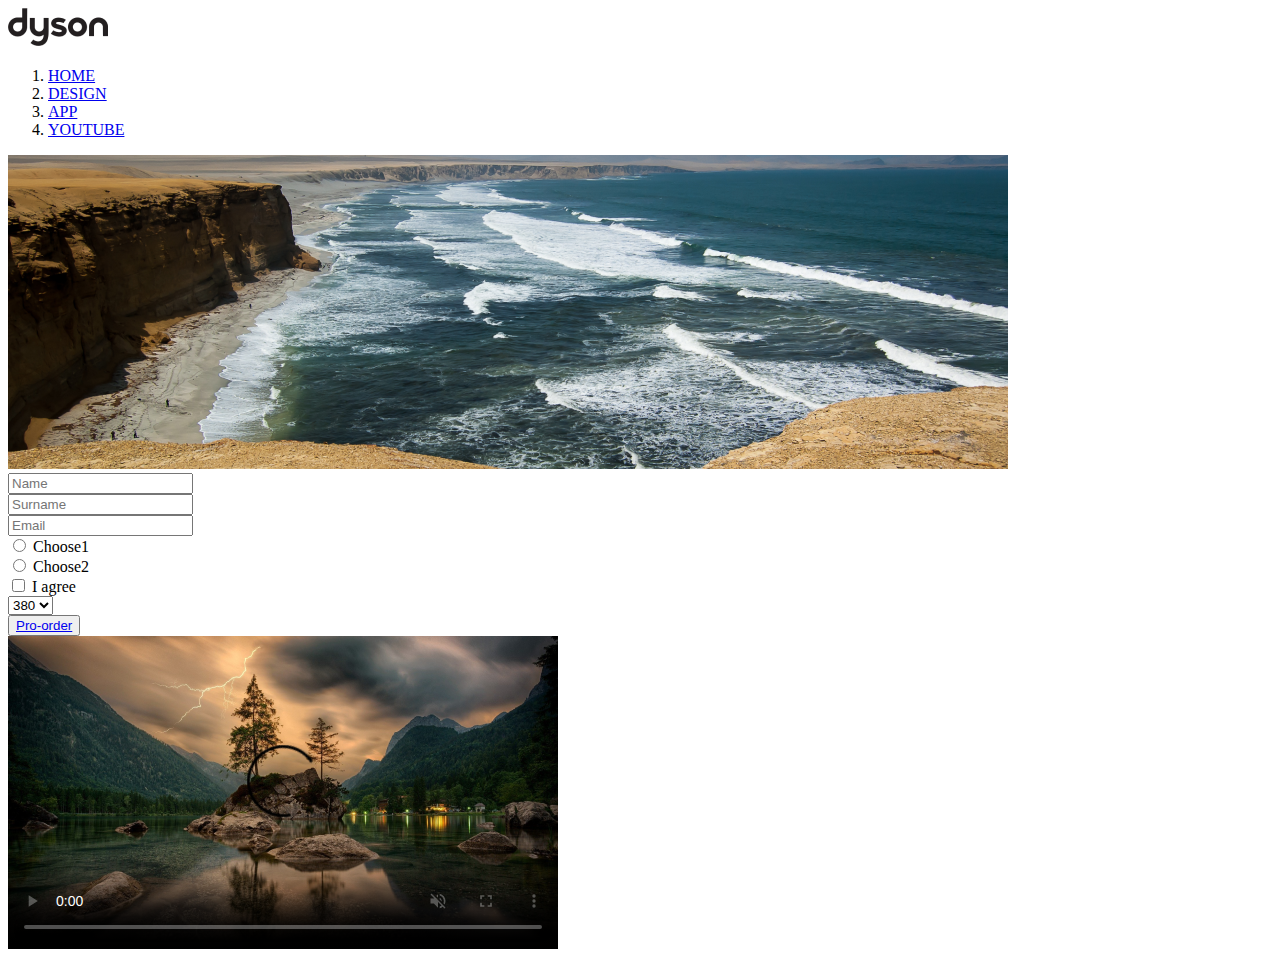
<file: Progect/index.html>
<!DOCTYPE html>
<html lang="en">
<head>
    <meta charset="UTF-8">
    <meta http-equiv="X-UA-Compatible" content="IE=edge">
    <meta name="viewport" content="width=device-width, initial-scale=1.0">
    <title>Document</title>
</head>
<body>
    <header>
        <div>
            <div>
            <a href="#" target="_blank">
                <img src="./logo.png" alt="logo">
            </a>
            </div>
            <nav>
                <ol>
                    <li>
                        <a href="#">
                            HOME
                        </a>
                    </li>
                    <li>
                        <a href="#">
                            DESIGN
                        </a>
                    </li>
                    <li>
                        <a href="#">
                            APP
                        </a>
                    </li>
                    <li>
                        <a href="#">
                            YOUTUBE
                        </a>
                    </li>
                </ol>
            </nav>
        </div>
    </header>
    <section>
        <img src="./img.png" alt="img">
    </section>
    <form>
        <div>
            <input type="name" placeholder="Name" required>
        </div>
        <div>
            <input type="surname" placeholder="Surname" required>
        </div>
        <div>
            <input type="email" placeholder="Email" required>
        </div>
        <div>
        <label>
            <input name="radio" type="radio">
            Choose1
        </label>
        </div>
        <div>
        <label>
            <input name="radio" type="radio">
            Choose2
        </label>
        </div>
        <div>
            <label for="agree">
                <input id="agree" type="checkbox" required>
                I agree
            </label>
        </div>
        <select name="" id="">
            <option value="380">
                380
            </option>
        </select>
        <div>
            <button>
                <a href="#" class="btn">
                    Pro-order
                </a>
            </button>
        </div>
    </form>
    <footer>
            <video src="https://www.youtube.com/watch?v=668nUCeBHyY" controls poster="./imgVideo.png" autoplay muted>

            </video>
    </footer>
</body>
</html>
</file>
